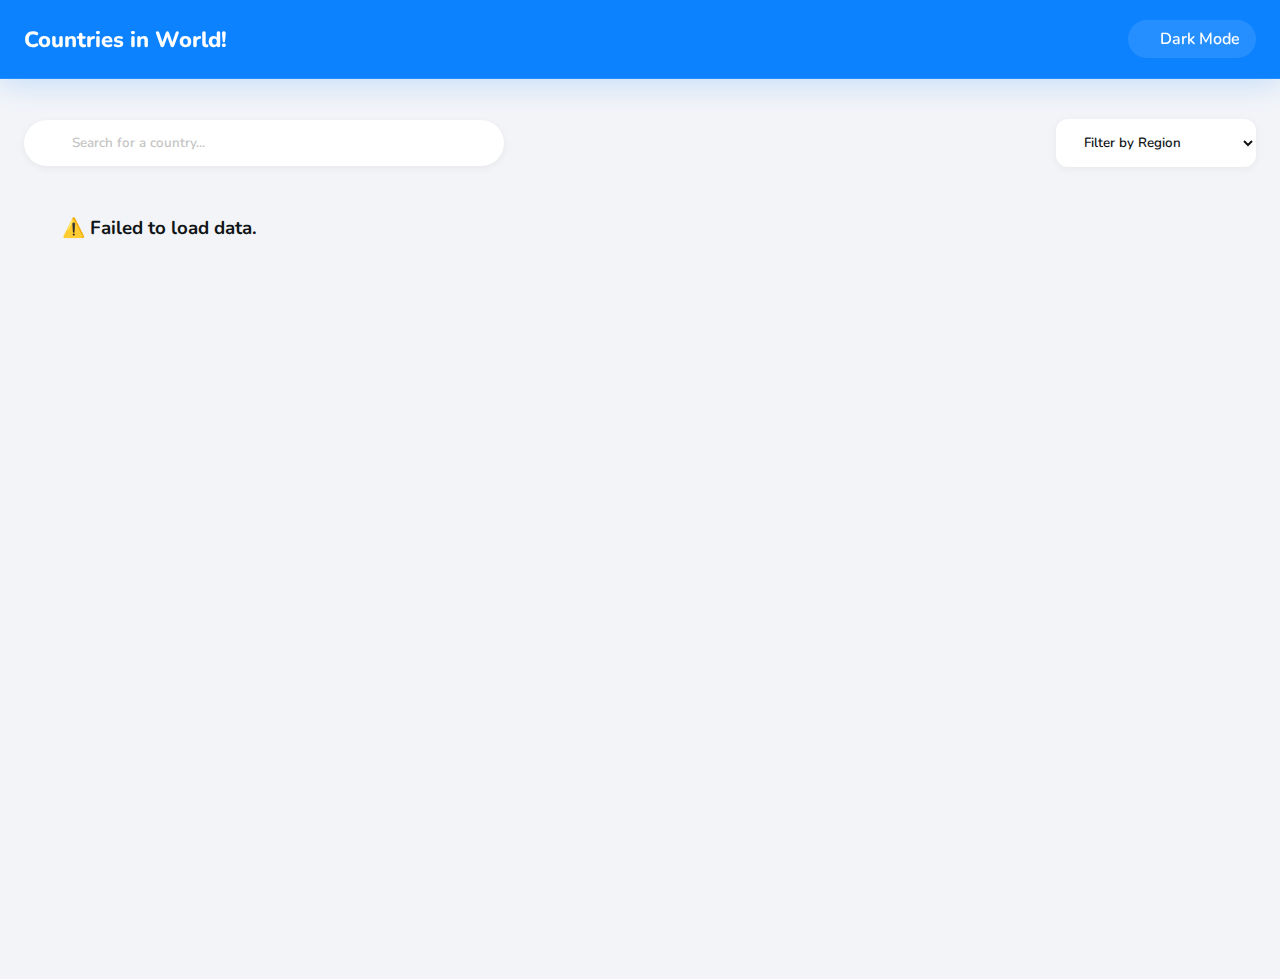
<file: index.html>
<!DOCTYPE html>
<html lang="en">
  <head>
    <meta charset="UTF-8" />
    <meta http-equiv="X-UA-Compatible" content="IE=edge" />
    <meta name="viewport" content="width=device-width, initial-scale=1.0" />
    <title>Countries</title>
    <link
      rel="stylesheet"
      href="https://cdnjs.cloudflare.com/ajax/libs/font-awesome/6.3.0/css/all.min.css"
      integrity="sha512-SzlrxWUlpfuzQ+pcUCosxcglQRNAq/DZjVsC0lE40xsADsfeQoEypE+enwcOiGjk/bSuGGKHEyjSoQ1zVisanQ=="
      crossorigin="anonymous"
      referrerpolicy="no-referrer"
    />
    <link
      href="https://fonts.googleapis.com/css?family=Nunito:300,regular,500,600,700,800"
      rel="stylesheet"
    />
    <link rel="stylesheet" href="style.css" />
    <script src="script.js" defer></script>
  </head>
  <body>
    <header class="header-container">
      <div class="header-content">
        <h2 class="title"><a href="/">Countries in World!</a></h2>
        <p class="theme-changer"><i class="fa-regular fa-moon"></i>&nbsp;&nbsp;Dark Mode</p>
      </div>
    </header>
    <main>
      <div class="search-filter-container">
        <div class="search-container">
          <i class="fa-solid fa-magnifying-glass"></i>
          <input type="text" placeholder="Search for a country...">
        </div>
        <select class="filter-by-region">
          <option hidden>Filter by Region</option>
          <option value="Africa">Africa</option>
          <option value="America">America</option>
          <option value="Asia">Asia</option>
          <option value="Europe">Europe</option>
          <option value="Oceania">Oceania</option>
        </select>
      </div>
      <div class="countries-container">
    	<h2 style="text-align: center; width: 100%; margin-top: 50px; opacity: 0.5;">
        	Loading countries...
    	</h2>
	  </div>
	  <div class="show-more-wrapper">
        <button id="showMoreBtn">Show More Countries</button>
      </div>
    </main>
  </body>
</html>
</file>
<file: style.css>
@import url('https://fonts.googleapis.com/css2?family=Nunito:wght@300;600;800&display=swap');

* {
    box-sizing: border-box;
    margin: 0;
    padding: 0;
}

:root {
    /* --- LIGHT MODE VARIABLES --- */
    --bg-color: #f2f4f8;        /* Soft Gray Background */
    --text-color: #111517;      /* Dark Text */
    --elements-bg: #ffffff;     /* White Cards */
    --shadow-color: rgba(0, 0, 0, 0.05);
    --input-color: #858585;
    
    /* HEADER: BLUE GLASS EFFECT */
    --header-bg: rgba(0, 123, 255, 0.95); /* Vibrant Blue with slight transparency */
    --header-text: #ffffff;               /* White text on blue */
    --header-shadow: 0 4px 30px rgba(0, 123, 255, 0.2); /* Blue-ish shadow */
    
    /* Card Hover Glow */
    --card-hover-shadow: 0 20px 40px rgba(0,0,0,0.08);
}

body.dark {
    /* --- DARK MODE VARIABLES --- */
    --bg-color: #202c37;        /* Dark Blue Background */
    --text-color: #ffffff;      /* White Text */
    --elements-bg: #2b3945;     /* Dark Element Background */
    --shadow-color: rgba(0, 0, 0, 0.2);
    --input-color: #ffffff;

    /* HEADER: DARK GLASS EFFECT */
    --header-bg: rgba(43, 57, 69, 0.95); 
    --header-text: #ffffff;
    --header-shadow: 0 4px 30px rgba(0, 0, 0, 0.3);
    
    --card-hover-shadow: 0 20px 40px rgba(0,0,0,0.4);
}

body {
    font-family: 'Nunito', sans-serif;
    background-color: var(--bg-color);
    color: var(--text-color);
    transition: background-color 0.3s ease, color 0.3s ease;
}

/* --- GLASSMORPHISM HEADER --- */
.header-container {
    position: sticky;
    top: 0;
    z-index: 100;
    background-color: var(--header-bg);
    color: var(--header-text);
    box-shadow: var(--header-shadow);
    padding-inline: 24px;
    
    /* Frosted Glass Blur */
    backdrop-filter: blur(10px);
    -webkit-backdrop-filter: blur(10px);
    border-bottom: 1px solid rgba(255, 255, 255, 0.1);
}

.header-content {
    display: flex;
    align-items: center;
    justify-content: space-between;
    max-width: 1280px;
    margin-inline: auto;
    padding-block: 20px;
}

.title a {
    font-weight: 800;
    font-size: 22px;
    text-decoration: none;
    color: inherit; /* Inherits White from header-text */
    transition: opacity 0.2s;
}

.title a:hover {
    opacity: 0.8;
}

.theme-changer {
    cursor: pointer;
    font-weight: 600;
    display: flex;
    align-items: center;
    gap: 8px;
    padding: 8px 16px;
    border-radius: 20px;
    transition: background-color 0.2s;
    background-color: rgba(255,255,255,0.1); /* Subtle button background */
}

.theme-changer:hover {
    background-color: rgba(255,255,255,0.2);
}

/* --- MAIN LAYOUT --- */
main {
    padding: 40px 24px;
    max-width: 1280px;
    margin: 0 auto;
    min-height: 100vh;
}

/* --- SEARCH & FILTER --- */
.search-filter-container {
    display: flex;
    justify-content: space-between;
    align-items: center;
    margin-bottom: 48px;
    gap: 24px;
    flex-wrap: wrap;
}

.search-container {
    background-color: var(--elements-bg);
    box-shadow: 0 2px 9px var(--shadow-color);
    border-radius: 50px;
    padding: 14px 32px;
    width: 100%;
    max-width: 480px;
    display: flex;
    align-items: center;
    gap: 16px;
    color: var(--input-color);
    transition: transform 0.2s ease, box-shadow 0.2s ease;
}

.search-container:focus-within {
    transform: translateY(-2px);
    box-shadow: 0 8px 20px var(--shadow-color);
}

.search-container input {
    border: none;
    outline: none;
    background-color: transparent;
    color: var(--text-color);
    font-family: inherit;
    font-weight: 600;
    width: 100%;
}

.search-container input::placeholder {
    color: #c4c4c4;
}

.filter-by-region {
    background-color: var(--elements-bg);
    color: var(--text-color);
    border: none;
    box-shadow: 0 2px 9px var(--shadow-color);
    border-radius: 12px;
    padding: 14px 24px;
    width: 200px;
    font-family: inherit;
    font-weight: 600;
    cursor: pointer;
    outline: none;
}

/* --- CARDS --- */
.countries-container {
    display: grid;
    grid-template-columns: repeat(auto-fill, minmax(260px, 1fr));
    gap: 50px;
}

.country-card {
    background-color: var(--elements-bg);
    border-radius: 16px;
    overflow: hidden;
    text-decoration: none;
    color: inherit;
    box-shadow: 0 0 10px var(--shadow-color);
    transition: all 0.3s cubic-bezier(0.25, 0.8, 0.25, 1);
    display: flex;
    flex-direction: column;
}

.country-card:hover {
    transform: translateY(-8px) scale(1.01);
    box-shadow: var(--card-hover-shadow);
}

.country-card img {
    width: 100%;
    height: 180px;
    object-fit: cover;
    border-bottom: 1px solid rgba(0,0,0,0.05);
}

.card-text {
    padding: 24px;
}

.card-title {
    font-size: 20px;
    margin-bottom: 16px;
    font-weight: 800;
}

.card-text p {
    font-size: 14px;
    margin-bottom: 6px;
    opacity: 0.9;
}

.card-text b {
    font-weight: 600;
}

/* --- SHOW MORE BUTTON --- */
.show-more-wrapper {
    text-align: center;
    margin-top: 48px;
    margin-bottom: 24px;
}

#showMoreBtn {
    background-color: var(--elements-bg);
    color: var(--text-color);
    border: none;
    box-shadow: 0 0 8px var(--shadow-color);
    padding: 12px 32px;
    border-radius: 8px;
    font-size: 16px;
    font-weight: 600;
    cursor: pointer;
    transition: all 0.2s ease;
    display: none; /* Hidden by default until data loads */
}

#showMoreBtn:hover {
    transform: translateY(-2px);
    box-shadow: 0 8px 16px var(--shadow-color);
}

/* --- MOBILE RESPONSIVE --- */
@media (max-width: 768px) {
    .search-filter-container {
        flex-direction: column;
        align-items: flex-start;
    }
    
    .search-container {
        max-width: 100%;
    }
    
    .countries-container {
        justify-content: center;
        gap: 40px;
    }
}
</file>
